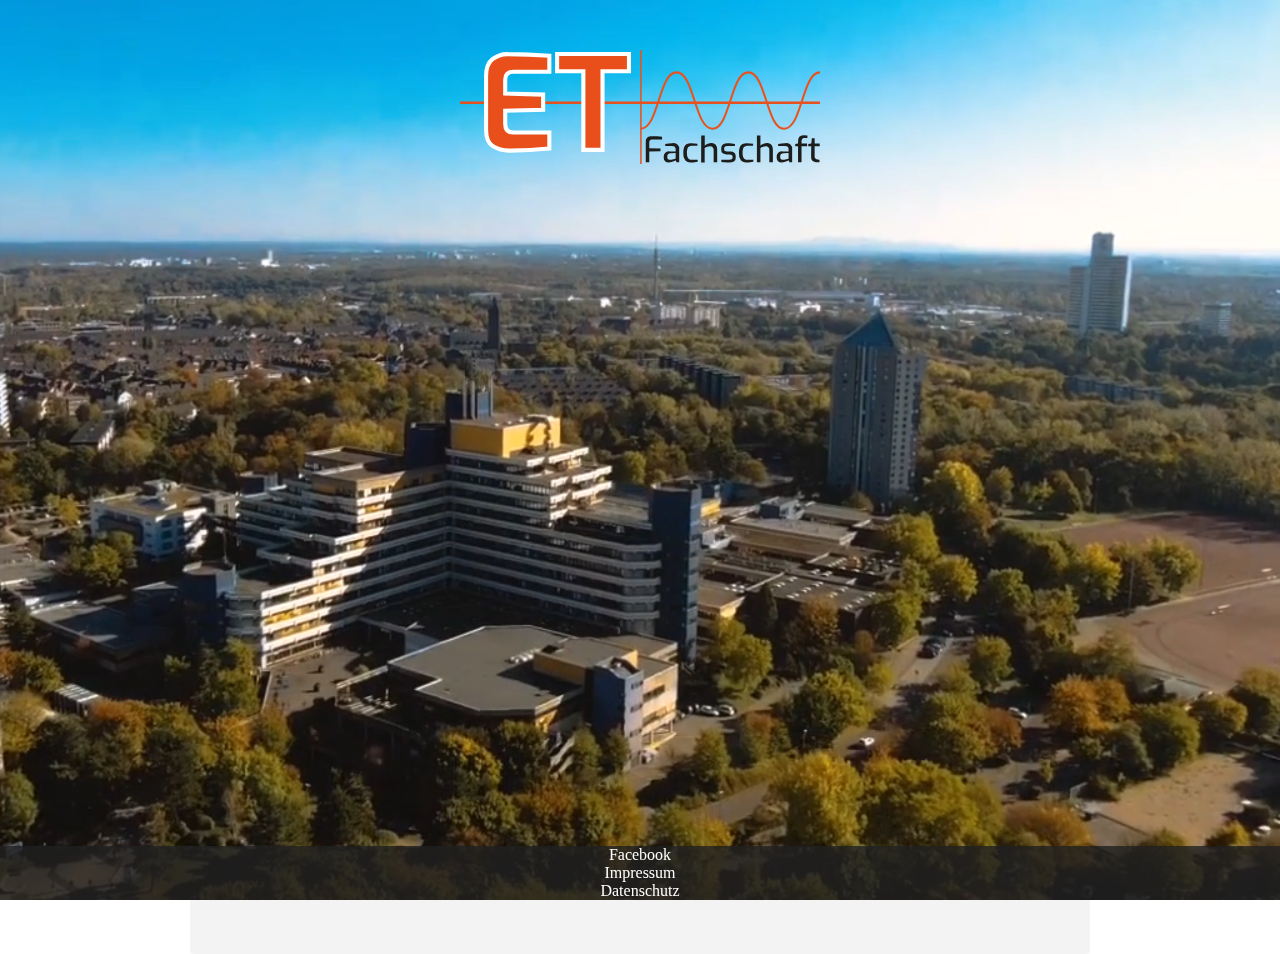
<file: display.html>
<html>
    <head>
        <meta charset="utf-8">

        <link rel="icon" href="images/favicon.ico" type="image/x-icon">

        <title>Fachschaft-ET</title>

        <!-- Include Scripts -->
        <script src="https://ajax.googleapis.com/ajax/libs/jquery/3.3.1/jquery.min.js"></script>
        <script src="https://maxcdn.bootstrapcdn.com/bootstrap/4.1.0/js/bootstrap.min.js"></script>

        <!-- Include Styles -->
        <link rel="stylesheet" href="https://cdnjs.cloudflare.com/ajax/libs/font-awesome/4.7.0/css/font-awesome.min.css">
        <link rel="stylesheet" href="https://stackpath.bootstrapcdn.com/bootstrap/4.2.1/css/bootstrap.min.css" integrity="sha384-GJzZqFGwb1QTTN6wy59ffF1BuGJpLSa9DkKMp0DgiMDm4iYMj70gZWKYbI706tWS" crossorigin="anonymous">
        <link rel="stylesheet" href="css/mystyle.css">

        <script>
            $(document).ready(function() {
                $('.carousel').carousel();
            });
        </script>

    </head>
    <body class="page-body">
        <video autoplay muted loop class="background-video" id="myVideo">
            <source src="videos/background.mp4" type="video/mp4">
        </video>
        <a href="index.html">
            <img class="img img-fachschaft" src="images/banner.svg" alt="Fachschaftslogo">
        </a>
        <div class="container-fluid page-content">
            <div class="row m-5">
                <div class="col-12 p-3">
                    <div class="container-fluid page-content">
                        <div id="carouselExampleIndicators" class="carousel slide" data-ride="carousel">
                            <ol class="carousel-indicators">
                                <li data-target="#carouselExampleIndicators" data-slide-to="0" class="active"></li>
                                <li data-target="#carouselExampleIndicators" data-slide-to="1"></li>
                            </ol>
                            <div class="carousel-inner">
                                <div class="carousel-item active">
                                    <div class="carousel-caption d-none d-md-block">
                                        <h2 class="display-4">Facebook!</h2>
                                        <br>
                                        <br>
                                        <p class="lead">
                                            Folge uns jetzt auf Facebook!
                                        </p>
                                        <p class="text-center">
                                            www.facebook.com/FSElektrotechnik
                                        </p>
                                        <p class="lead">
                                            Sei bei allen Events immer direkt informiert.
                                        </p>
                                    </div>
                                </div>
                                <div class="carousel-item">
                                    <div class="carousel-caption d-none d-md-block">
                                        <h2 class="display-4">Skripte jetzt online bestellen!</h2>
                                        <p class="lead">
                                            Bestell Dir jetzt deine Skripte für das Semester online bei uns in der Fachschaft.
                                        </p>
                                        <p class="text-center">
                                            www.fachschaft-et.de/skripte
                                        </p class="lead">
                                        <p>
                                            Hier findest du alle Skripte für dein Semester und du kannst Sie dir mit wenigen Clicks drucken lassen.
                                        </p>
                                    </div>
                                </div>
                            </div>
                            <a class="carousel-control-prev" href="#carouselExampleIndicators" role="button" data-slide="prev">
                                <span class="carousel-control-prev-icon" aria-hidden="true"></span>
                                <span class="sr-only">Previous</span>
                            </a>
                            <a class="carousel-control-next" href="#carouselExampleIndicators" role="button" data-slide="next">
                                <span class="carousel-control-next-icon" aria-hidden="true"></span>
                                <span class="sr-only">Next</span>
                            </a>
                        </div>
                    </div>
                </div>
            </div>
        </div>
        <div class="row footer">
            <div class="col-4">
                <a class="footer-link" href="https://www.facebook.com/FSElektrotechnik/">Facebook</a>
            </div>
            <div class="col-4">
                <a class="footer-link" href="terms.html">Impressum</a>
            </div>
            <div class="col-4">
                <a class="footer-link" href="privacy.html">Datenschutz</a>
            </div>
        </div>
    </body>
</html>
</file>
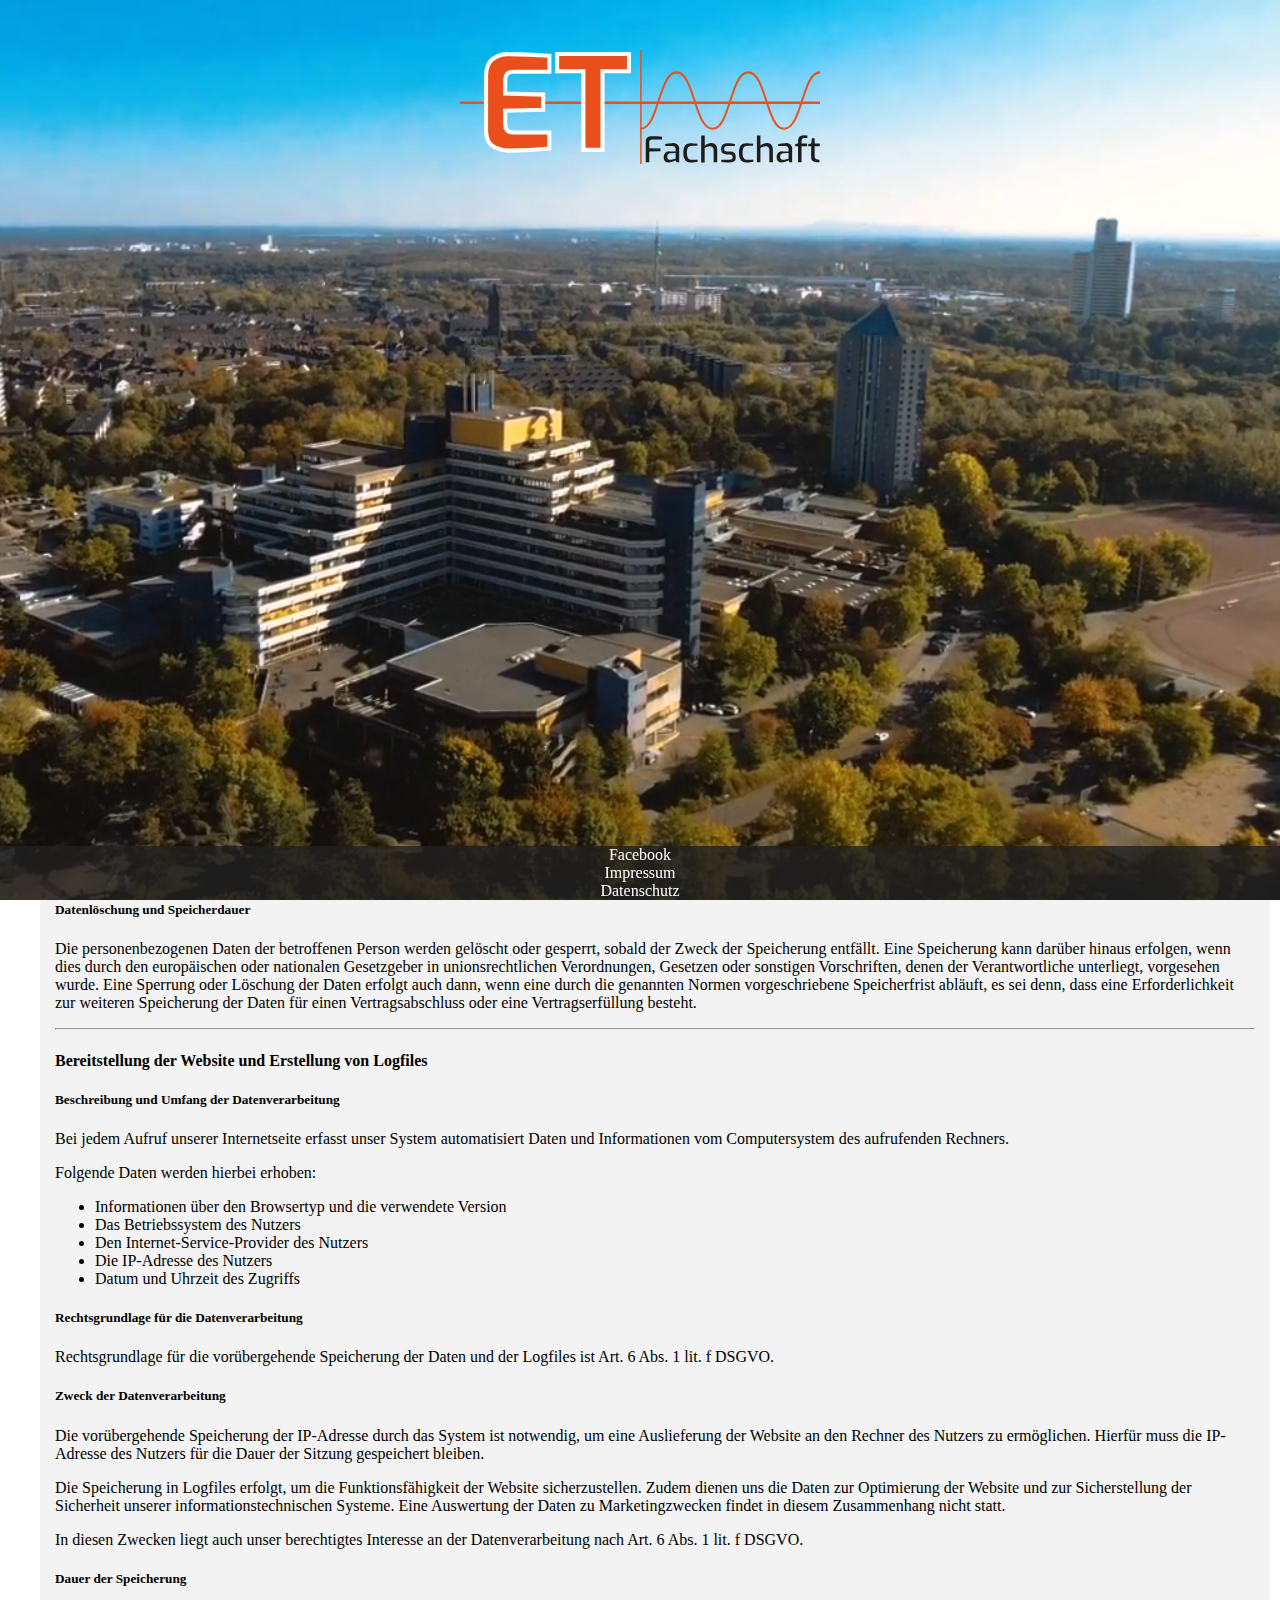
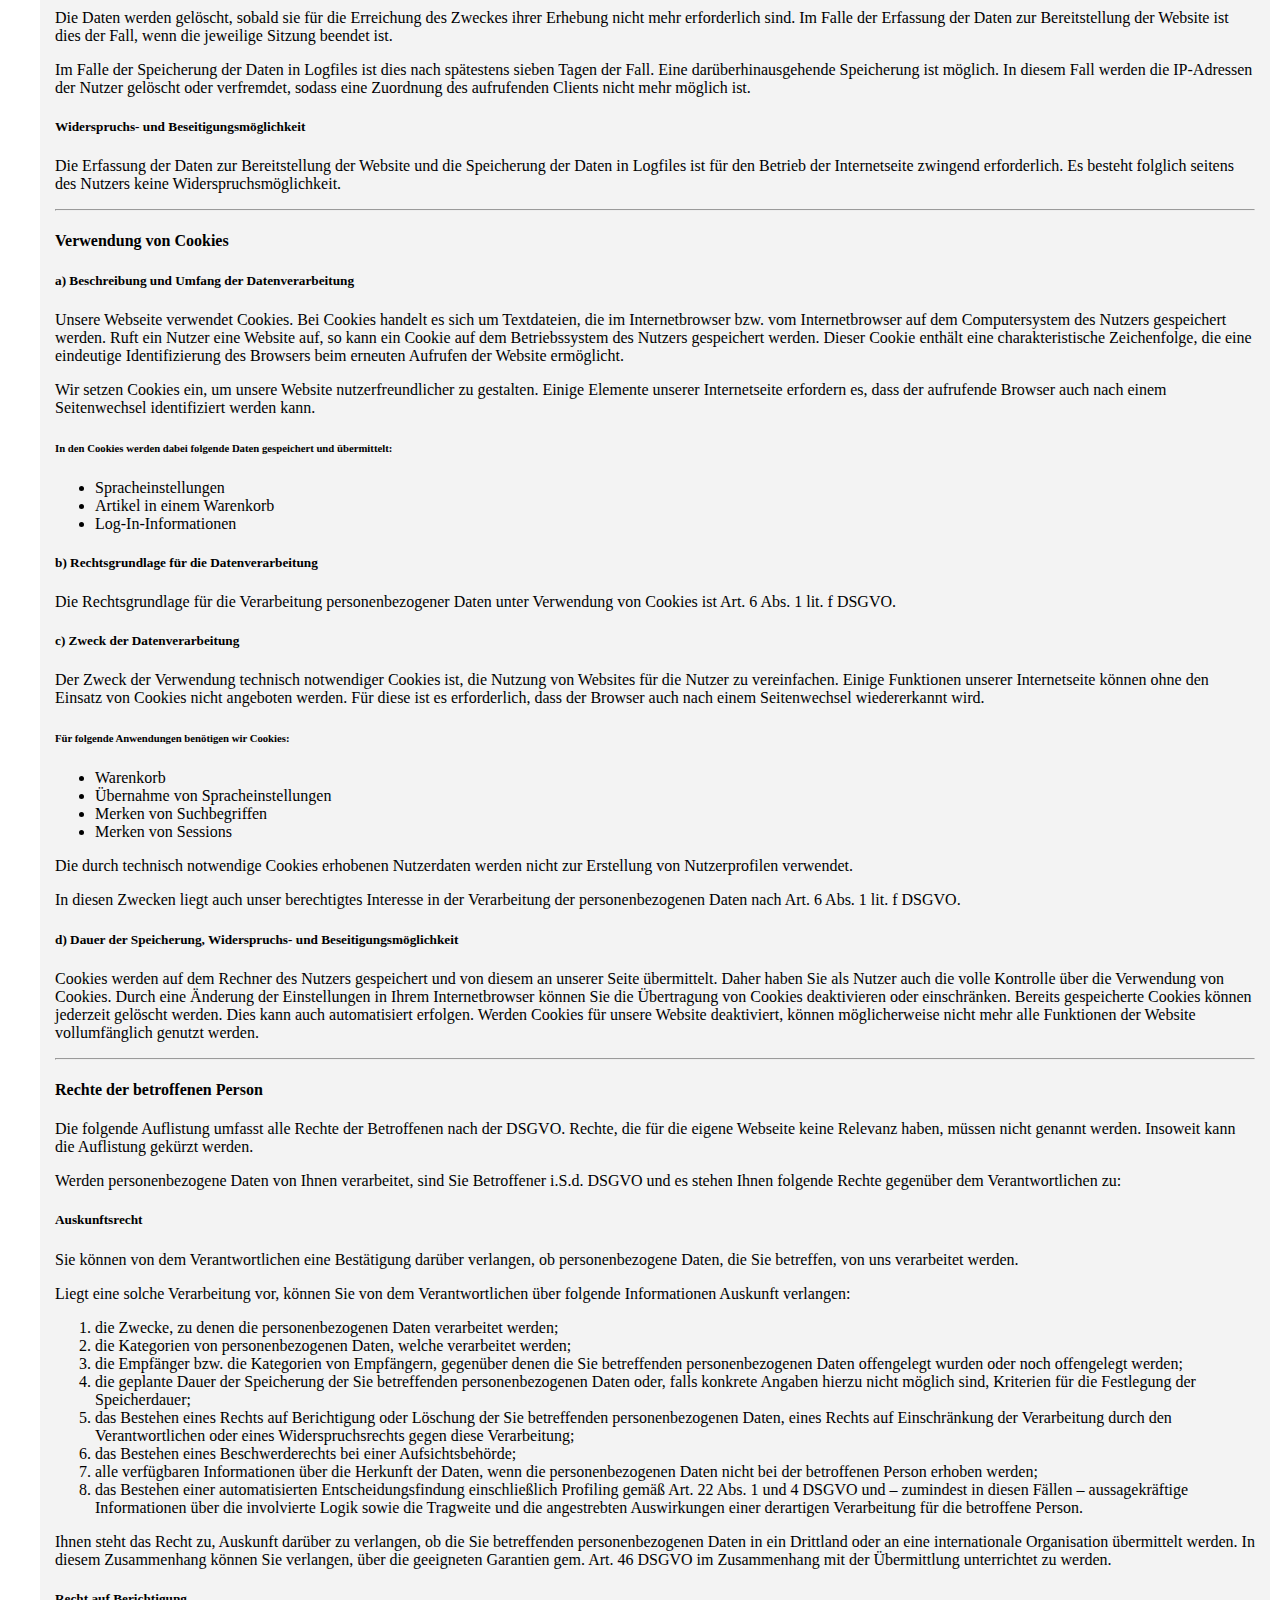
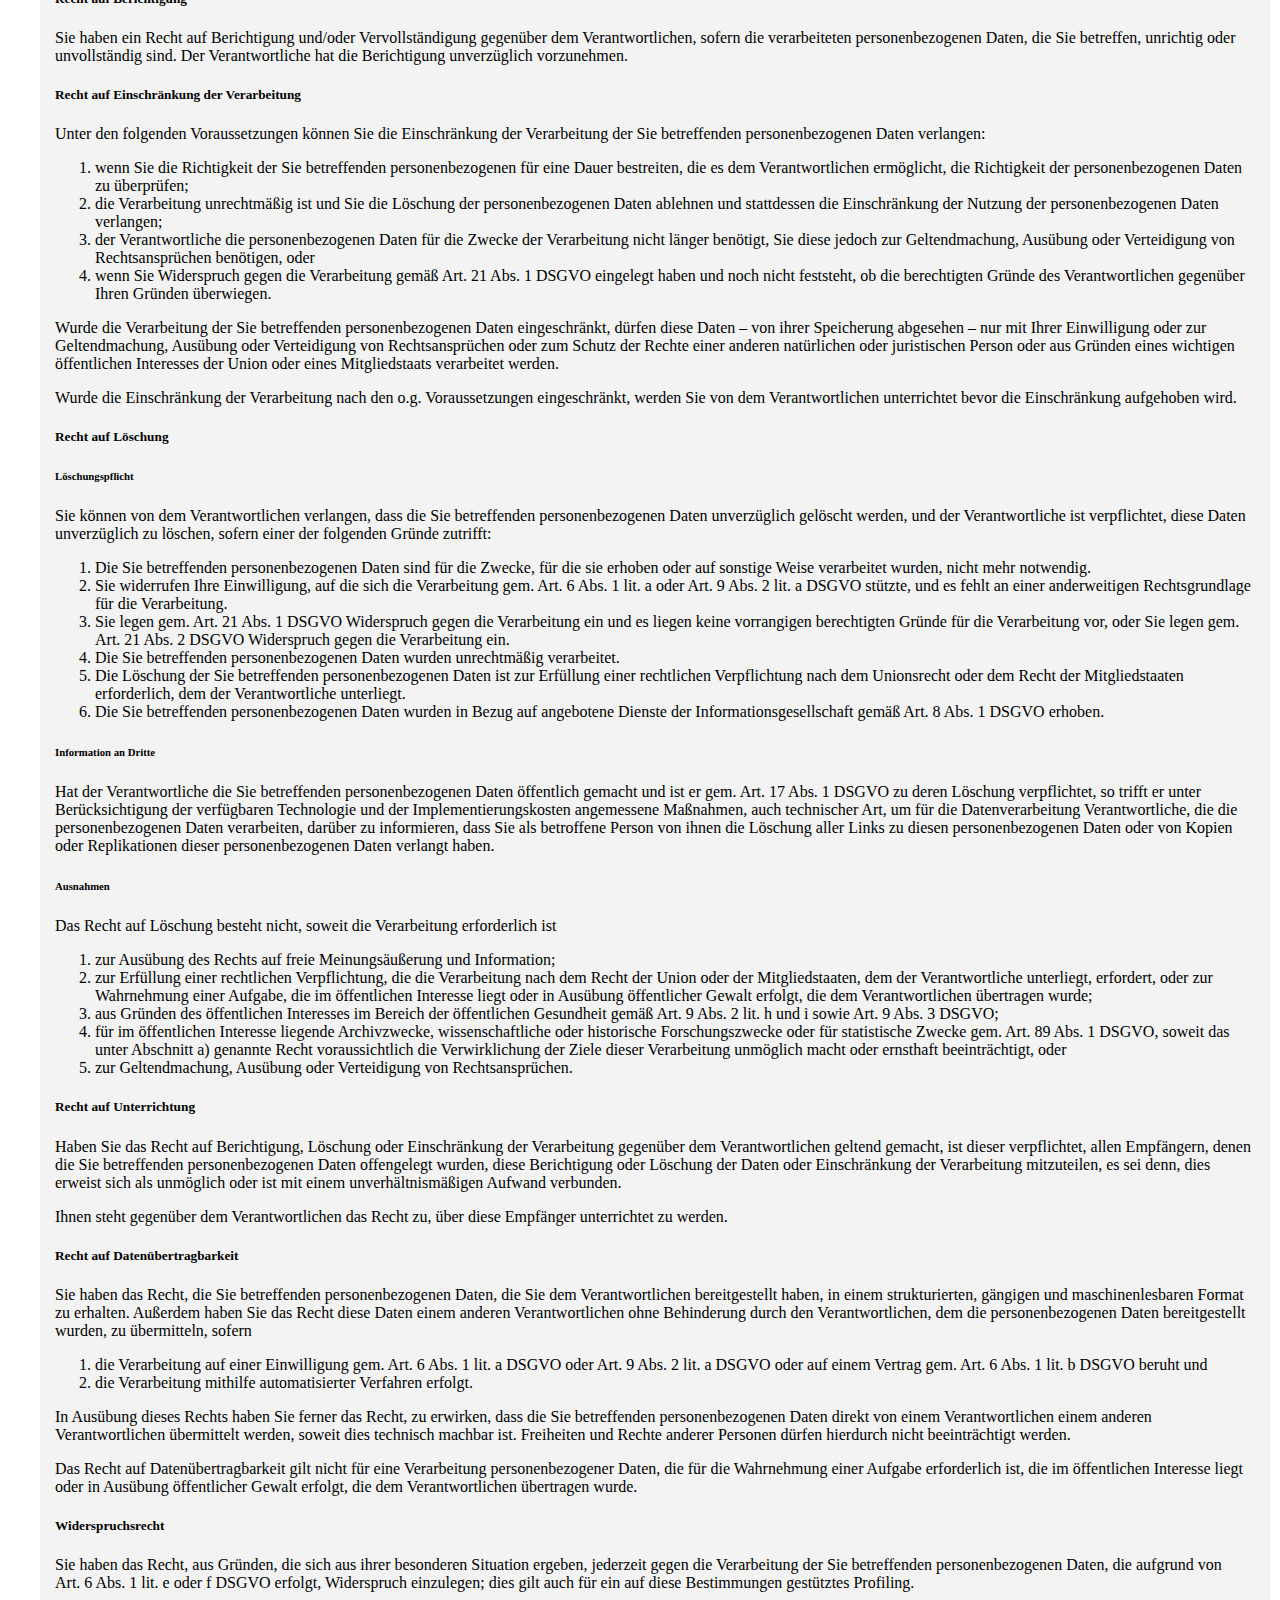
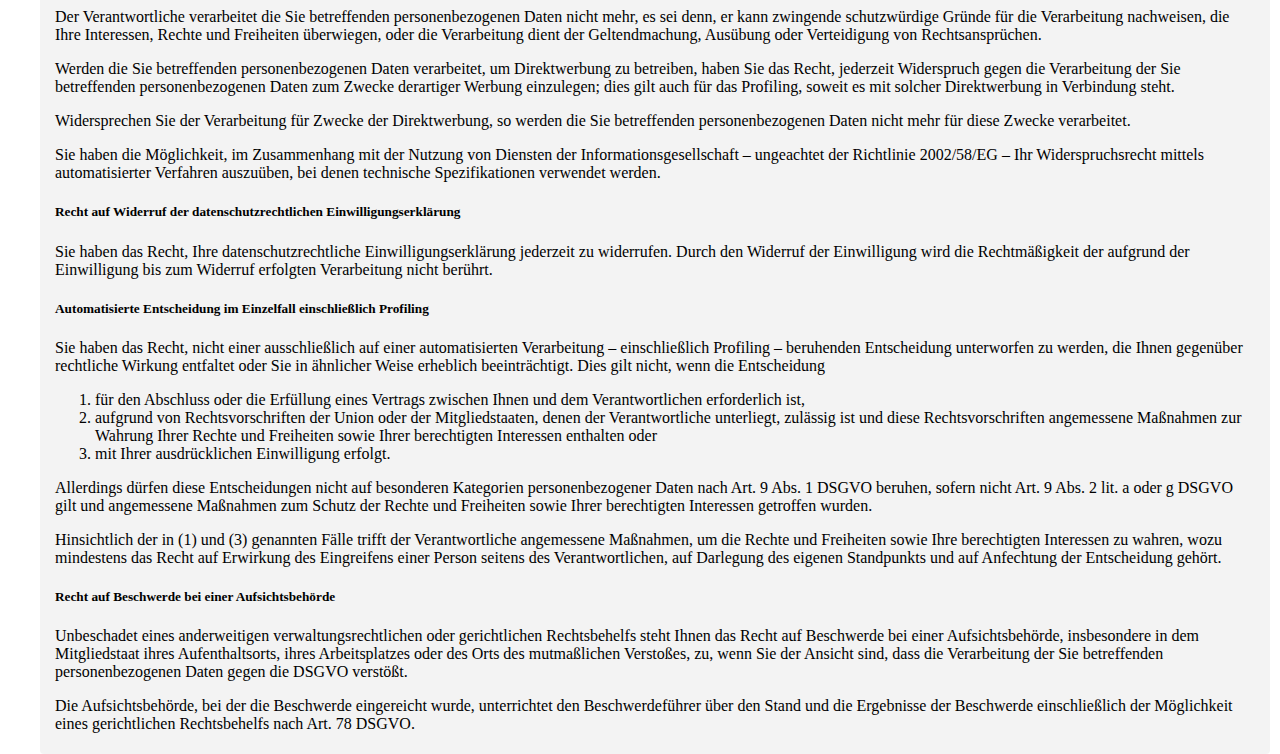
<file: privacy.html>
<html>
    <head>
        <meta charset="utf-8">

        <link rel="icon" href="images/favicon.ico" type="image/x-icon">

        <title>Fachschaft-ET</title>

        <!-- Include Scripts -->
        <script src="https://ajax.googleapis.com/ajax/libs/jquery/3.3.1/jquery.min.js"></script>
        <script src="https://maxcdn.bootstrapcdn.com/bootstrap/4.1.0/js/bootstrap.min.js"></script>

        <!-- Include Styles -->
        <link rel="stylesheet" href="https://cdnjs.cloudflare.com/ajax/libs/font-awesome/4.7.0/css/font-awesome.min.css">
        <link rel="stylesheet" href="https://stackpath.bootstrapcdn.com/bootstrap/4.2.1/css/bootstrap.min.css" integrity="sha384-GJzZqFGwb1QTTN6wy59ffF1BuGJpLSa9DkKMp0DgiMDm4iYMj70gZWKYbI706tWS" crossorigin="anonymous">
        <link rel="stylesheet" href="css/mystyle.css">

        <script>
            $(document).ready(function() {
                $('#myVideo').play();
            });
        </script>

    </head>
    <body class="page-body">
        <video autoplay muted loop class="background-video" id="myVideo">
            <source src="videos/background.mp4" type="video/mp4">
        </video>
        <a href="index.html">
            <img class="img img-fachschaft" src="images/banner.svg" alt="Fachschaftslogo">
        </a>
        <div class="container-fluid page-content">
            <div class="row m-5">
                <div class="col-12 p-3">
                    <div class="info-body">
                        <h1 class="display-4 m-1 text-center">Datenschutz</h1>
                        <br>
                        <h4>Name und Anschrift des Verantwortlichen</h4>
                        <p>
                            Der Verantwortliche im Sinne der Datenschutz-Grundverordnung und anderer nationaler Datenschutzgesetze der Mitgliedsstaaten sowie sonstiger datenschutzrechtlicher Bestimmungen ist die:
                        </p>
                        <div class="lead">Fachschaft Elektrotechnik</div>
                        <div class="lead">TH Köln</div>
                        <div class="lead">Deutschland</div>
                        <hr>
                        <h4>Name und Anschrift des Datenschutzbeauftragten</h4>
                        <div class="lead">Finn Cyriax</div>
                        <div class="lead">Fachschaft Elektrotechnik</div>
                        <div class="lead">TH Köln</div>
                        <div class="lead">Deutschland</div>
                        <hr>
                        <h4>Allgemeines zur Datenverarbeitung</h4>
                        <h5>Umfang der Verarbeitung personenbezogener Daten</h5>
                        <p>
                            Wir verarbeiten personenbezogene Daten unserer Nutzer grundsätzlich nur, soweit dies zur Bereitstellung einer funktionsfähigen Website sowie unserer Inhalte und Leistungen erforderlich ist. Die Verarbeitung personenbezogener Daten unserer Nutzer erfolgt regelmäßig nur nach Einwilligung des Nutzers. Eine Ausnahme gilt in solchen Fällen, in denen eine vorherige Einholung einer Einwilligung aus tatsächlichen Gründen nicht möglich ist und die Verarbeitung der Daten durch gesetzliche Vorschriften gestattet ist.
                        </p>
                        <h5>Rechtsgrundlage für die Verarbeitung personenbezogener Daten</h5>
                        <p>
                            Soweit wir für Verarbeitungsvorgänge personenbezogener Daten eine Einwilligung der betroffenen Person einholen, dient Art. 6 Abs. 1 lit. a EU-Datenschutzgrundverordnung (DSGVO) als Rechtsgrundlage.
                        </p>
                        <p>
                            Bei der Verarbeitung von personenbezogenen Daten, die zur Erfüllung eines Vertrages, dessen Vertragspartei die betroffene Person ist, erforderlich ist, dient Art. 6 Abs. 1 lit. b DSGVO als Rechtsgrundlage. Dies gilt auch für Verarbeitungsvorgänge, die zur Durchführung vorvertraglicher Maßnahmen erforderlich sind.

                        </p>
                        <p>
                            Soweit eine Verarbeitung personenbezogener Daten zur Erfüllung einer rechtlichen Verpflichtung erforderlich ist, der unser Unternehmen unterliegt, dient Art. 6 Abs. 1 lit. c DSGVO als Rechtsgrundlage.
                        </p>
                        <p>
                            Für den Fall, dass lebenswichtige Interessen der betroffenen Person oder einer anderen natürlichen Person eine Verarbeitung personenbezogener Daten erforderlich machen, dient Art. 6 Abs. 1 lit. d DSGVO als Rechtsgrundlage.
                        </p>
                        <p>
                            Ist die Verarbeitung zur Wahrung eines berechtigten Interesses unseres Unternehmens oder eines Dritten erforderlich und überwiegen die Interessen, Grundrechte und Grundfreiheiten des Betroffenen das erstgenannte Interesse nicht, so dient Art. 6 Abs. 1 lit. f DSGVO als Rechtsgrundlage für die Verarbeitung.
                        </p>
                        <h5>Datenlöschung und Speicherdauer</h5>
                        <p>
                            Die personenbezogenen Daten der betroffenen Person werden gelöscht oder gesperrt, sobald der Zweck der Speicherung entfällt. Eine Speicherung kann darüber hinaus erfolgen, wenn dies durch den europäischen oder nationalen Gesetzgeber in unionsrechtlichen Verordnungen, Gesetzen oder sonstigen Vorschriften, denen der Verantwortliche unterliegt, vorgesehen wurde. Eine Sperrung oder Löschung der Daten erfolgt auch dann, wenn eine durch die genannten Normen vorgeschriebene Speicherfrist abläuft, es sei denn, dass eine Erforderlichkeit zur weiteren Speicherung der Daten für einen Vertragsabschluss oder eine Vertragserfüllung besteht.

                        </p>
                        <hr>
                        <h4>Bereitstellung der Website und Erstellung von Logfiles</h4>
                        <h5>Beschreibung und Umfang der Datenverarbeitung</h5>
                        <p>
                            Bei jedem Aufruf unserer Internetseite erfasst unser System automatisiert Daten und Informationen vom Computersystem des aufrufenden Rechners.
                        </p>
                        <p>
                            Folgende Daten werden hierbei erhoben:
                        </p>
                        <ul>
                            <li>Informationen über den Browsertyp und die verwendete Version</li>
                            <li>Das Betriebssystem des Nutzers</li>
                            <li>Den Internet-Service-Provider des Nutzers</li>
                            <li>Die IP-Adresse des Nutzers</li>
                            <li>Datum und Uhrzeit des Zugriffs</li>
                        </ul>
                        <h5>Rechtsgrundlage für die Datenverarbeitung</h5>
                        <p>
                            Rechtsgrundlage für die vorübergehende Speicherung der Daten und der Logfiles ist Art. 6 Abs. 1 lit. f DSGVO.
                        </p>
                        <h5>Zweck der Datenverarbeitung</h5>
                        <p>
                            Die vorübergehende Speicherung der IP-Adresse durch das System ist notwendig, um eine Auslieferung der Website an den Rechner des Nutzers zu ermöglichen. Hierfür muss die IP-Adresse des Nutzers für die Dauer der Sitzung gespeichert bleiben.
                        </p>
                        <p>
                            Die Speicherung in Logfiles erfolgt, um die Funktionsfähigkeit der Website sicherzustellen. Zudem dienen uns die Daten zur Optimierung der Website und zur Sicherstellung der Sicherheit unserer informationstechnischen Systeme. Eine Auswertung der Daten zu Marketingzwecken findet in diesem Zusammenhang nicht statt.
                        </p>
                        <p>
                            In diesen Zwecken liegt auch unser berechtigtes Interesse an der Datenverarbeitung nach Art. 6 Abs. 1 lit. f DSGVO.
                        </p>
                        <h5>Dauer der Speicherung</h5>
                        <p>
                            Die Daten werden gelöscht, sobald sie für die Erreichung des Zweckes ihrer Erhebung nicht mehr erforderlich sind. Im Falle der Erfassung der Daten zur Bereitstellung der Website ist dies der Fall, wenn die jeweilige Sitzung beendet ist.
                        </p>
                        <p>
                            Im Falle der Speicherung der Daten in Logfiles ist dies nach spätestens sieben Tagen der Fall. Eine darüberhinausgehende Speicherung ist möglich. In diesem Fall werden die IP-Adressen der Nutzer gelöscht oder verfremdet, sodass eine Zuordnung des aufrufenden Clients nicht mehr möglich ist.
                        </p>
                        <h5>Widerspruchs- und Beseitigungsmöglichkeit</h5>
                        <p>
                            Die Erfassung der Daten zur Bereitstellung der Website und die Speicherung der Daten in Logfiles ist für den Betrieb der Internetseite zwingend erforderlich. Es besteht folglich seitens des Nutzers keine Widerspruchsmöglichkeit.
                        </p>
                        <hr>
                        <h4>Verwendung von Cookies</h4>
                        <h5>a) Beschreibung und Umfang der Datenverarbeitung</h5>
                        <p>
                            Unsere Webseite verwendet Cookies. Bei Cookies handelt es sich um Textdateien, die im Internetbrowser bzw. vom Internetbrowser auf dem Computersystem des Nutzers gespeichert werden. Ruft ein Nutzer eine Website auf, so kann ein Cookie auf dem Betriebssystem des Nutzers gespeichert werden. Dieser Cookie enthält eine charakteristische Zeichenfolge, die eine eindeutige Identifizierung des Browsers beim erneuten Aufrufen der Website ermöglicht.
                        </p>
                        <p>
                            Wir setzen Cookies ein, um unsere Website nutzerfreundlicher zu gestalten. Einige Elemente unserer Internetseite erfordern es, dass der aufrufende Browser auch nach einem Seitenwechsel identifiziert werden kann.
                        </p>
                        <h6>In den Cookies werden dabei folgende Daten gespeichert und übermittelt:</h6>
                        <ul>
                            <li>Spracheinstellungen</li>
                            <li>Artikel in einem Warenkorb</li>
                            <li>Log-In-Informationen</li>
                        </ul>
                        <h5>b) Rechtsgrundlage für die Datenverarbeitung</h5>
                        <p>
                            Die Rechtsgrundlage für die Verarbeitung personenbezogener Daten unter Verwendung von Cookies ist Art. 6 Abs. 1 lit. f DSGVO.
                        </p>
                        <h5>c) Zweck der Datenverarbeitung</h5>
                        <p>
                            Der Zweck der Verwendung technisch notwendiger Cookies ist, die Nutzung von Websites für die Nutzer zu vereinfachen. Einige Funktionen unserer Internetseite können ohne den Einsatz von Cookies nicht angeboten werden. Für diese ist es erforderlich, dass der Browser auch nach einem Seitenwechsel wiedererkannt wird.
                        </p>
                        <h6>Für folgende Anwendungen benötigen wir Cookies:</h6>
                        <ul>
                            <li>Warenkorb</li>
                            <li>Übernahme von Spracheinstellungen</li>
                            <li>Merken von Suchbegriffen</li>
                            <li>Merken von Sessions</li>
                        </ul>
                        <p>
                            Die durch technisch notwendige Cookies erhobenen Nutzerdaten werden nicht zur Erstellung von Nutzerprofilen verwendet.
                        </p>
                        <p>
                            In diesen Zwecken liegt auch unser berechtigtes Interesse in der Verarbeitung der personenbezogenen Daten nach Art. 6 Abs. 1 lit. f DSGVO.
                        </p>
                        <h5>d) Dauer der Speicherung, Widerspruchs- und Beseitigungsmöglichkeit</h5>
                        <p>
                            Cookies werden auf dem Rechner des Nutzers gespeichert und von diesem an unserer Seite übermittelt. Daher haben Sie als Nutzer auch die volle Kontrolle über die Verwendung von Cookies. Durch eine Änderung der Einstellungen in Ihrem Internetbrowser können Sie die Übertragung von Cookies deaktivieren oder einschränken. Bereits gespeicherte Cookies können jederzeit gelöscht werden. Dies kann auch automatisiert erfolgen. Werden Cookies für unsere Website deaktiviert, können möglicherweise nicht mehr alle Funktionen der Website vollumfänglich genutzt werden.
                        </p>
                        <hr>
                        <h4>Rechte der betroffenen Person</h4>
                        <p>
                            Die folgende Auflistung umfasst alle Rechte der Betroffenen nach der DSGVO. Rechte, die für die eigene Webseite keine Relevanz haben, müssen nicht genannt werden. Insoweit kann die Auflistung gekürzt werden.
                        </p>
                        <p>
                            Werden personenbezogene Daten von Ihnen verarbeitet, sind Sie Betroffener i.S.d. DSGVO und es stehen Ihnen folgende Rechte gegenüber dem Verantwortlichen zu:
                        </p>
                        <h5>Auskunftsrecht</h5>
                        <p>
                            Sie können von dem Verantwortlichen eine Bestätigung darüber verlangen, ob personenbezogene Daten, die Sie betreffen, von uns verarbeitet werden.
                        </p>
                        <p>
                            Liegt eine solche Verarbeitung vor, können Sie von dem Verantwortlichen über folgende Informationen Auskunft verlangen:
                        </p>
                        <ol>
                            <li>
                                die Zwecke, zu denen die personenbezogenen Daten verarbeitet werden;
                            </li>
                            <li>
                                die Kategorien von personenbezogenen Daten, welche verarbeitet werden;
                            </li>
                            <li>
                                die Empfänger bzw. die Kategorien von Empfängern, gegenüber denen die Sie betreffenden personenbezogenen Daten offengelegt wurden oder noch offengelegt werden;

                            </li>
                            <li>
                                die geplante Dauer der Speicherung der Sie betreffenden personenbezogenen Daten oder, falls konkrete Angaben hierzu nicht möglich sind, Kriterien für die Festlegung der Speicherdauer;
                            </li>
                            <li>
                                das Bestehen eines Rechts auf Berichtigung oder Löschung der Sie betreffenden personenbezogenen Daten, eines Rechts auf Einschränkung der Verarbeitung durch den Verantwortlichen oder eines Widerspruchsrechts gegen diese Verarbeitung;
                            </li>
                            <li>
                                das Bestehen eines Beschwerderechts bei einer Aufsichtsbehörde;
                            </li>
                            <li>
                                alle verfügbaren Informationen über die Herkunft der Daten, wenn die personenbezogenen Daten nicht bei der betroffenen Person erhoben werden;
                            </li>
                            <li>
                                das Bestehen einer automatisierten Entscheidungsfindung einschließlich Profiling gemäß Art. 22 Abs. 1 und 4 DSGVO und – zumindest in diesen Fällen – aussagekräftige Informationen über die involvierte Logik sowie die Tragweite und die angestrebten Auswirkungen einer derartigen Verarbeitung für die betroffene Person.
                            </li>
                        </ol>
                        <p>
                            Ihnen steht das Recht zu, Auskunft darüber zu verlangen, ob die Sie betreffenden personenbezogenen Daten in ein Drittland oder an eine internationale Organisation übermittelt werden. In diesem Zusammenhang können Sie verlangen, über die geeigneten Garantien gem. Art. 46 DSGVO im Zusammenhang mit der Übermittlung unterrichtet zu werden.
                        </p>
                        <h5>Recht auf Berichtigung</h5>
                        <p>
                            Sie haben ein Recht auf Berichtigung und/oder Vervollständigung gegenüber dem Verantwortlichen, sofern die verarbeiteten personenbezogenen Daten, die Sie betreffen, unrichtig oder unvollständig sind. Der Verantwortliche hat die Berichtigung unverzüglich vorzunehmen.
                        </p>
                        <h5>Recht auf Einschränkung der Verarbeitung</h5>
                        <p>
                            Unter den folgenden Voraussetzungen können Sie die Einschränkung der Verarbeitung der Sie betreffenden personenbezogenen Daten verlangen:
                        </p>
                        <ol>
                            <li>
                                wenn Sie die Richtigkeit der Sie betreffenden personenbezogenen für eine Dauer bestreiten, die es dem Verantwortlichen ermöglicht, die Richtigkeit der personenbezogenen Daten zu überprüfen;
                            </li>
                            <li>
                                die Verarbeitung unrechtmäßig ist und Sie die Löschung der personenbezogenen Daten ablehnen und stattdessen die Einschränkung der Nutzung der personenbezogenen Daten verlangen;
                            </li>
                            <li>
                                der Verantwortliche die personenbezogenen Daten für die Zwecke der Verarbeitung nicht länger benötigt, Sie diese jedoch zur Geltendmachung, Ausübung oder Verteidigung von Rechtsansprüchen benötigen, oder
                            </li>
                            <li>
                                wenn Sie Widerspruch gegen die Verarbeitung gemäß Art. 21 Abs. 1 DSGVO eingelegt haben und noch nicht feststeht, ob die berechtigten Gründe des Verantwortlichen gegenüber Ihren Gründen überwiegen.
                            </li>
                        </ol>
                        <p>
                            Wurde die Verarbeitung der Sie betreffenden personenbezogenen Daten eingeschränkt, dürfen diese Daten – von ihrer Speicherung abgesehen – nur mit Ihrer Einwilligung oder zur Geltendmachung, Ausübung oder Verteidigung von Rechtsansprüchen oder zum Schutz der Rechte einer anderen natürlichen oder juristischen Person oder aus Gründen eines wichtigen öffentlichen Interesses der Union oder eines Mitgliedstaats verarbeitet werden.
                        </p>
                        <p>
                            Wurde die Einschränkung der Verarbeitung nach den o.g. Voraussetzungen eingeschränkt, werden Sie von dem Verantwortlichen unterrichtet bevor die Einschränkung aufgehoben wird.
                        </p>
                        <h5>Recht auf Löschung</h5>
                        <h6>Löschungspflicht</h6>
                        <p>
                            Sie können von dem Verantwortlichen verlangen, dass die Sie betreffenden personenbezogenen Daten unverzüglich gelöscht werden, und der Verantwortliche ist verpflichtet, diese Daten unverzüglich zu löschen, sofern einer der folgenden Gründe zutrifft:
                        </p>
                        <ol>
                            <li>
                                Die Sie betreffenden personenbezogenen Daten sind für die Zwecke, für die sie erhoben oder auf sonstige Weise verarbeitet wurden, nicht mehr notwendig.
                            </li>
                            <li>
                                Sie widerrufen Ihre Einwilligung, auf die sich die Verarbeitung gem. Art. 6 Abs. 1 lit. a oder Art. 9 Abs. 2 lit. a DSGVO stützte, und es fehlt an einer anderweitigen Rechtsgrundlage für die Verarbeitung.
                            </li>
                            <li>
                                Sie legen gem. Art. 21 Abs. 1 DSGVO Widerspruch gegen die Verarbeitung ein und es liegen keine vorrangigen berechtigten Gründe für die Verarbeitung vor, oder Sie legen gem. Art. 21 Abs. 2 DSGVO Widerspruch gegen die Verarbeitung ein.
                            </li>
                            <li>
                                Die Sie betreffenden personenbezogenen Daten wurden unrechtmäßig verarbeitet.
                            </li>
                            <li>
                                Die Löschung der Sie betreffenden personenbezogenen Daten ist zur Erfüllung einer rechtlichen Verpflichtung nach dem Unionsrecht oder dem Recht der Mitgliedstaaten erforderlich, dem der Verantwortliche unterliegt.
                            </li>
                            <li>
                                Die Sie betreffenden personenbezogenen Daten wurden in Bezug auf angebotene Dienste der Informationsgesellschaft gemäß Art. 8 Abs. 1 DSGVO erhoben.
                            </li>
                        </ol>
                        <h6>Information an Dritte</h6>
                        <p>
                            Hat der Verantwortliche die Sie betreffenden personenbezogenen Daten öffentlich gemacht und ist er gem. Art. 17 Abs. 1 DSGVO zu deren Löschung verpflichtet, so trifft er unter Berücksichtigung der verfügbaren Technologie und der Implementierungskosten angemessene Maßnahmen, auch technischer Art, um für die Datenverarbeitung Verantwortliche, die die personenbezogenen Daten verarbeiten, darüber zu informieren, dass Sie als betroffene Person von ihnen die Löschung aller Links zu diesen personenbezogenen Daten oder von Kopien oder Replikationen dieser personenbezogenen Daten verlangt haben.
                        </p>
                        <h6>Ausnahmen</h6>
                        <p>Das Recht auf Löschung besteht nicht, soweit die Verarbeitung erforderlich ist</p>
                        <ol>
                            <li>
                                zur Ausübung des Rechts auf freie Meinungsäußerung und Information;
                            </li>
                            <li>
                                zur Erfüllung einer rechtlichen Verpflichtung, die die Verarbeitung nach dem Recht der Union oder der Mitgliedstaaten, dem der Verantwortliche unterliegt, erfordert, oder zur Wahrnehmung einer Aufgabe, die im öffentlichen Interesse liegt oder in Ausübung öffentlicher Gewalt erfolgt, die dem Verantwortlichen übertragen wurde;
                            </li>
                            <li>
                                aus Gründen des öffentlichen Interesses im Bereich der öffentlichen Gesundheit gemäß Art. 9 Abs. 2 lit. h und i sowie Art. 9 Abs. 3 DSGVO;
                            </li>
                            <li>
                                für im öffentlichen Interesse liegende Archivzwecke, wissenschaftliche oder historische Forschungszwecke oder für statistische Zwecke gem. Art. 89 Abs. 1 DSGVO, soweit das unter Abschnitt a) genannte Recht voraussichtlich die Verwirklichung der Ziele dieser Verarbeitung unmöglich macht oder ernsthaft beeinträchtigt, oder
                            </li>
                            <li>
                                zur Geltendmachung, Ausübung oder Verteidigung von Rechtsansprüchen.
                            </li>
                        </ol>
                        <h5>Recht auf Unterrichtung</h5>
                        <p>
                            Haben Sie das Recht auf Berichtigung, Löschung oder Einschränkung der Verarbeitung gegenüber dem Verantwortlichen geltend gemacht, ist dieser verpflichtet, allen Empfängern, denen die Sie betreffenden personenbezogenen Daten offengelegt wurden, diese Berichtigung oder Löschung der Daten oder Einschränkung der Verarbeitung mitzuteilen, es sei denn, dies erweist sich als unmöglich oder ist mit einem unverhältnismäßigen Aufwand verbunden.
                        </p>
                        <p>
                            Ihnen steht gegenüber dem Verantwortlichen das Recht zu, über diese Empfänger unterrichtet zu werden.
                        </p>
                        <h5>Recht auf Datenübertragbarkeit</h5>
                        <p>
                            Sie haben das Recht, die Sie betreffenden personenbezogenen Daten, die Sie dem Verantwortlichen bereitgestellt haben, in einem strukturierten, gängigen und maschinenlesbaren Format zu erhalten. Außerdem haben Sie das Recht diese Daten einem anderen Verantwortlichen ohne Behinderung durch den Verantwortlichen, dem die personenbezogenen Daten bereitgestellt wurden, zu übermitteln, sofern
                        </p>
                        <ol>
                            <li>
                                die Verarbeitung auf einer Einwilligung gem. Art. 6 Abs. 1 lit. a DSGVO oder Art. 9 Abs. 2 lit. a DSGVO oder auf einem Vertrag gem. Art. 6 Abs. 1 lit. b DSGVO beruht und
                            </li>
                            <li>
                                die Verarbeitung mithilfe automatisierter Verfahren erfolgt.
                            </li>
                        </ol>
                        <p>
                            In Ausübung dieses Rechts haben Sie ferner das Recht, zu erwirken, dass die Sie betreffenden personenbezogenen Daten direkt von einem Verantwortlichen einem anderen Verantwortlichen übermittelt werden, soweit dies technisch machbar ist. Freiheiten und Rechte anderer Personen dürfen hierdurch nicht beeinträchtigt werden.
                        </p>
                        <p>
                            Das Recht auf Datenübertragbarkeit gilt nicht für eine Verarbeitung personenbezogener Daten, die für die Wahrnehmung einer Aufgabe erforderlich ist, die im öffentlichen Interesse liegt oder in Ausübung öffentlicher Gewalt erfolgt, die dem Verantwortlichen übertragen wurde.
                        </p>
                        <h5>Widerspruchsrecht</h5>
                        <p>
                            Sie haben das Recht, aus Gründen, die sich aus ihrer besonderen Situation ergeben, jederzeit gegen die Verarbeitung der Sie betreffenden personenbezogenen Daten, die aufgrund von Art. 6 Abs. 1 lit. e oder f DSGVO erfolgt, Widerspruch einzulegen; dies gilt auch für ein auf diese Bestimmungen gestütztes Profiling.
                        </p>
                        <p>
                            Der Verantwortliche verarbeitet die Sie betreffenden personenbezogenen Daten nicht mehr, es sei denn, er kann zwingende schutzwürdige Gründe für die Verarbeitung nachweisen, die Ihre Interessen, Rechte und Freiheiten überwiegen, oder die Verarbeitung dient der Geltendmachung, Ausübung oder Verteidigung von Rechtsansprüchen.
                        </p>
                        <p>
                            Werden die Sie betreffenden personenbezogenen Daten verarbeitet, um Direktwerbung zu betreiben, haben Sie das Recht, jederzeit Widerspruch gegen die Verarbeitung der Sie betreffenden personenbezogenen Daten zum Zwecke derartiger Werbung einzulegen; dies gilt auch für das Profiling, soweit es mit solcher Direktwerbung in Verbindung steht.
                        </p>
                        <p>
                            Widersprechen Sie der Verarbeitung für Zwecke der Direktwerbung, so werden die Sie betreffenden personenbezogenen Daten nicht mehr für diese Zwecke verarbeitet.
                        </p>
                        <p>
                            Sie haben die Möglichkeit, im Zusammenhang mit der Nutzung von Diensten der Informationsgesellschaft – ungeachtet der Richtlinie 2002/58/EG – Ihr Widerspruchsrecht mittels automatisierter Verfahren auszuüben, bei denen technische Spezifikationen verwendet werden.
                        </p>
                        <h5>Recht auf Widerruf der datenschutzrechtlichen Einwilligungserklärung</h5>
                        <p>
                            Sie haben das Recht, Ihre datenschutzrechtliche Einwilligungserklärung jederzeit zu widerrufen. Durch den Widerruf der Einwilligung wird die Rechtmäßigkeit der aufgrund der Einwilligung bis zum Widerruf erfolgten Verarbeitung nicht berührt.
                        </p>
                        <h5>Automatisierte Entscheidung im Einzelfall einschließlich Profiling</h5>
                        <p>
                            Sie haben das Recht, nicht einer ausschließlich auf einer automatisierten Verarbeitung – einschließlich Profiling – beruhenden Entscheidung unterworfen zu werden, die Ihnen gegenüber rechtliche Wirkung entfaltet oder Sie in ähnlicher Weise erheblich beeinträchtigt. Dies gilt nicht, wenn die Entscheidung
                        </p>
                        <ol>
                            <li>
                                für den Abschluss oder die Erfüllung eines Vertrags zwischen Ihnen und dem Verantwortlichen erforderlich ist,
                            </li>
                            <li>
                                aufgrund von Rechtsvorschriften der Union oder der Mitgliedstaaten, denen der Verantwortliche unterliegt, zulässig ist und diese Rechtsvorschriften angemessene Maßnahmen zur Wahrung Ihrer Rechte und Freiheiten sowie Ihrer berechtigten Interessen enthalten oder
                            </li>
                            <li>
                                mit Ihrer ausdrücklichen Einwilligung erfolgt.
                            </li>
                        </ol>
                        <p>
                            Allerdings dürfen diese Entscheidungen nicht auf besonderen Kategorien personenbezogener Daten nach Art. 9 Abs. 1 DSGVO beruhen, sofern nicht Art. 9 Abs. 2 lit. a oder g DSGVO gilt und angemessene Maßnahmen zum Schutz der Rechte und Freiheiten sowie Ihrer berechtigten Interessen getroffen wurden.
                        </p>
                        <p>
                            Hinsichtlich der in (1) und (3) genannten Fälle trifft der Verantwortliche angemessene Maßnahmen, um die Rechte und Freiheiten sowie Ihre berechtigten Interessen zu wahren, wozu mindestens das Recht auf Erwirkung des Eingreifens einer Person seitens des Verantwortlichen, auf Darlegung des eigenen Standpunkts und auf Anfechtung der Entscheidung gehört.
                        </p>
                        <h5>Recht auf Beschwerde bei einer Aufsichtsbehörde</h5>
                        <p>
                            Unbeschadet eines anderweitigen verwaltungsrechtlichen oder gerichtlichen Rechtsbehelfs steht Ihnen das Recht auf Beschwerde bei einer Aufsichtsbehörde, insbesondere in dem Mitgliedstaat ihres Aufenthaltsorts, ihres Arbeitsplatzes oder des Orts des mutmaßlichen Verstoßes, zu, wenn Sie der Ansicht sind, dass die Verarbeitung der Sie betreffenden personenbezogenen Daten gegen die DSGVO verstößt.
                        </p>
                        <p>
                            Die Aufsichtsbehörde, bei der die Beschwerde eingereicht wurde, unterrichtet den Beschwerdeführer über den Stand und die Ergebnisse der Beschwerde einschließlich der Möglichkeit eines gerichtlichen Rechtsbehelfs nach Art. 78 DSGVO.
                        </p>
                    </div>
                </div>
            </div>
        </div>
        <div class="row footer">
            <div class="col-4">
                <a class="footer-link" href="https://www.facebook.com/FSElektrotechnik/">Facebook</a>
            </div>
            <div class="col-4">
                <a class="footer-link" href="terms.html">Impressum</a>
            </div>
            <div class="col-4">
                <a class="footer-link" href="privacy.html">Datenschutz</a>
            </div>
        </div>
    </body>
</html>
</file>
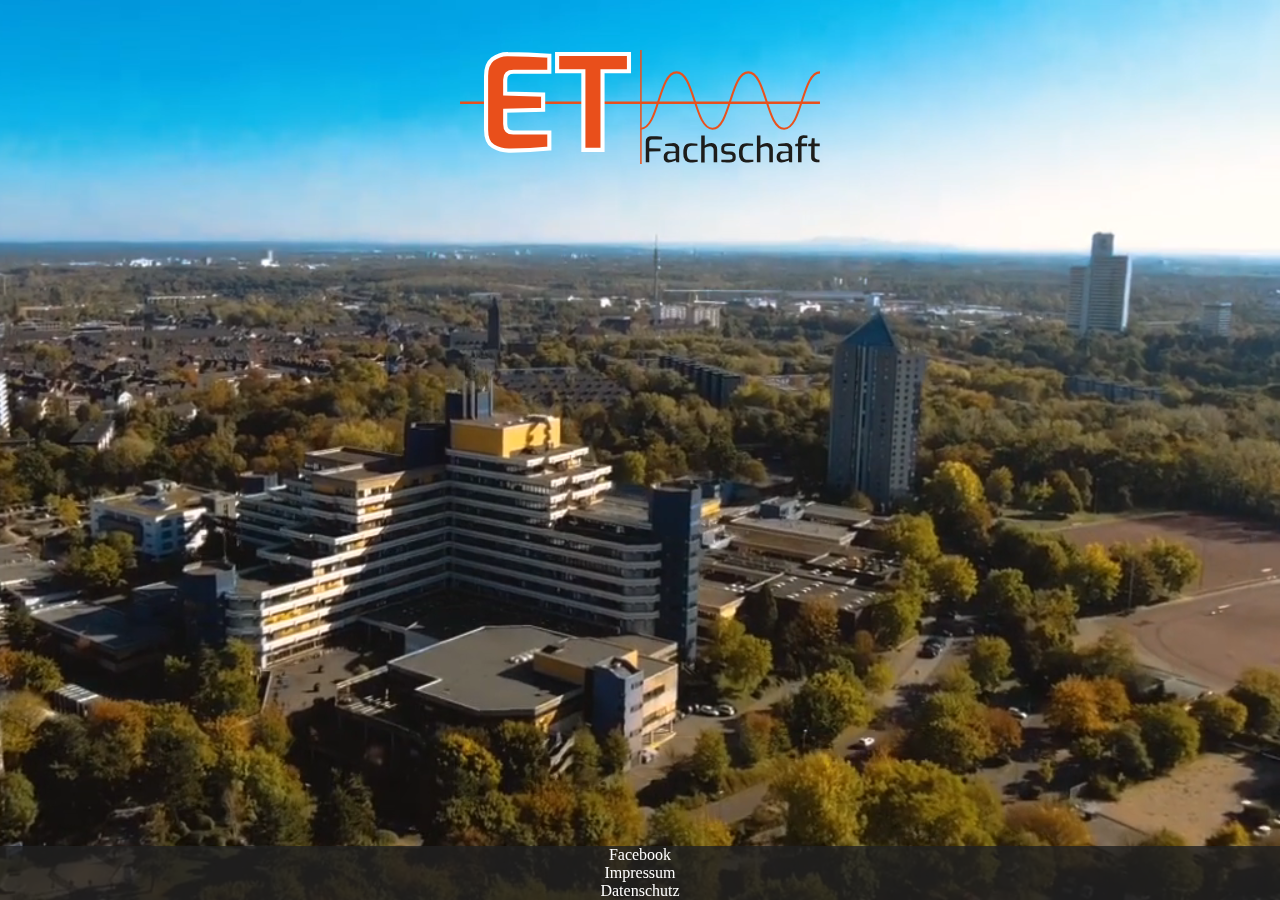
<file: terms.html>
<html>
    <head>
        <meta charset="utf-8">

        <link rel="icon" href="images/favicon.ico" type="image/x-icon">

        <title>Fachschaft-ET</title>

        <!-- Include Scripts -->
        <script src="https://ajax.googleapis.com/ajax/libs/jquery/3.3.1/jquery.min.js"></script>
        <script src="https://maxcdn.bootstrapcdn.com/bootstrap/4.1.0/js/bootstrap.min.js"></script>

        <!-- Include Styles -->
        <link rel="stylesheet" href="https://cdnjs.cloudflare.com/ajax/libs/font-awesome/4.7.0/css/font-awesome.min.css">
        <link rel="stylesheet" href="https://stackpath.bootstrapcdn.com/bootstrap/4.2.1/css/bootstrap.min.css" integrity="sha384-GJzZqFGwb1QTTN6wy59ffF1BuGJpLSa9DkKMp0DgiMDm4iYMj70gZWKYbI706tWS" crossorigin="anonymous">
        <link rel="stylesheet" href="css/mystyle.css">

        <script>
            $(document).ready(function() {
                $('#myVideo').play();
            });
        </script>

    </head>
    <body class="page-body">
        <video autoplay muted loop class="background-video" id="myVideo">
            <source src="videos/background.mp4" type="video/mp4">
        </video>
        <a href="index.html">
            <img class="img img-fachschaft" src="images/banner.svg" alt="Fachschaftslogo">
        </a>
        <div class="container-fluid page-content">
            <div class="row m-5">
                <div class="col-12 p-3">
                    <div class="info-body">
                        <h1 class="display-4 m-1 text-center">Impressum</h1>
                        <hr>
                        <div class="row">
                            <div class="col-6">
                                <h4>Anschrift:</h4>
                                <div>Fachschaft Elektrotechnik der TH Köln</div>
                                <div>Campus Deutz</div>
                                <div>Betzdorfer Straße 2</div>
                                <div>50679 Köln</div>
                                <div>Raum ZO-06-04/05</div>
                            </div>
                            <div class="col-6">
                                <h4>Vorstand:</h4>
                                <div>Marvin Kraus</div>
                                <div>Philipp Schmidt</div>
                                <div>Jonah Mons</div>
                                <div>Christian Rah</div>
                                <div>Jannik Berger</div>
                            </div>
                            <div class="col-12">
                                <hr>
                                <div>Tel.:  0221 8275-2433</div>
                                <div>Mail.: fachschaft-et@f07.th-koeln.de</div>
                            </div>
                        </div>
                    </div>
                </div>
            </div>
        </div>
        <div class="row footer">
            <div class="col-4">
                <a class="footer-link" href="https://www.facebook.com/FSElektrotechnik/">Facebook</a>
            </div>
            <div class="col-4">
                <a class="footer-link" href="terms.html">Impressum</a>
            </div>
            <div class="col-4">
                <a class="footer-link" href="privacy.html">Datenschutz</a>
            </div>
        </div>
    </body>
</html>
</file>
<file: css/mystyle.css>
html, body {
    height: 100%;
}

html {
    display: table;
    margin: auto;
}

body {
    display: table-cell;
    vertical-align: middle;
}

.footer {
    position: fixed;
    left: 0;
    bottom: 0;
    width: 100%;
    background-color: rgba(33,33,33, 0.8);
    color: white;
    text-align: center;
    margin: 0px !important;
}

.footer-link {
    text-decoration: none;
    color: #fff;
}

.footer-link:hover {
    text-decoration: none;
    color: #fff;
    font-weight: 800;
}

.font-disabled {
    color: rgba(200,10,20,1) !important;
}

.page-content {
    max-width: 1200px;
}

.img-fachschaft {
    width: 360px;
    height: auto;
    position: absolute;
    top: 50px;
    left: 50%;
    transform: translateX(-50%);
}

.info-body {
    background-color: rgba(240,240,240, 0.8);
    padding: 5px 15px;
    width: 100%;
    border-radius: 4px;
}

.info-label {
    font-weight: 400;
    font-size: 2em;
}

.background-video {
  position: fixed;
  right: 0;
  bottom: 0;
  min-width: 100%;
  min-height: 100%;
}

.carousel-item {
    width: 900px;
    height: 400px;
}

.carousel-caption {
    background-color: rgba(240,240,240, 0.8);
    color: #333;
    padding: 15px;
    padding-top: 60px;
    margin-top: 5px;
    margin-bottom: 5px;
    height: 100%;
    border-radius: 4px;
}

.option-wrapper {
    background-color: rgba(240,240,240, 0.8);
    border-radius: 4px;
}

.option-wrapper:hover {
    background-color: rgba(33,33,33, 0.8);
}

.option {
    text-decoration: none;
    color: #333;
}

.option:hover {
    text-decoration: none;
    color: #fff;
}

.option-icon {
    font-size: 140px;
}

.option-title {
    font-size: 40px;
}
</file>
